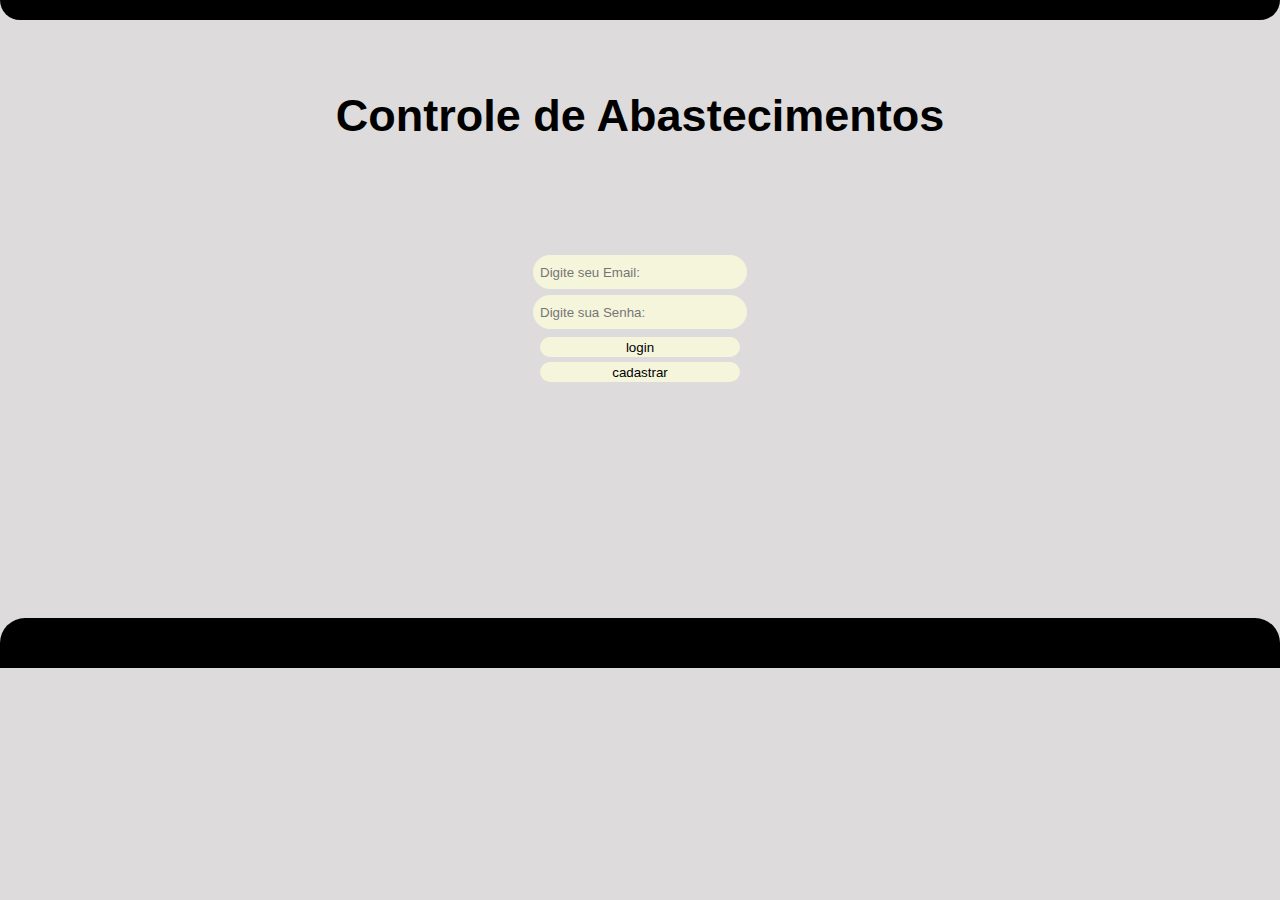
<file: index.html>
<!DOCTYPE html>
<html lang="pt-br">
    <head>
        <meta charset="UTF-8">
        <title>Controle de Abastecimentos</title>
        <link rel="stylesheet" href="/style/main.css">
    </head>
    <body>
        <header class="cab">

        </header>
        <div class="box-login">
            <h1>Controle de Abastecimentos</h1>
            <div class="login">
                <input type="email" id="email" placeholder="Digite seu Email: " class="input-login">
                <input type="password" id="senha" placeholder="Digite sua Senha: " class="input-login">
                <button class="btns-login" onclick="login()">login</button>
                <button class="btns-login">cadastrar</button>
            </div>
        </div>
        <footer class="rodape">

        </footer>
        <script type="text/javascript" src="js/script.js"></script>
    </body>
</html>
</file>
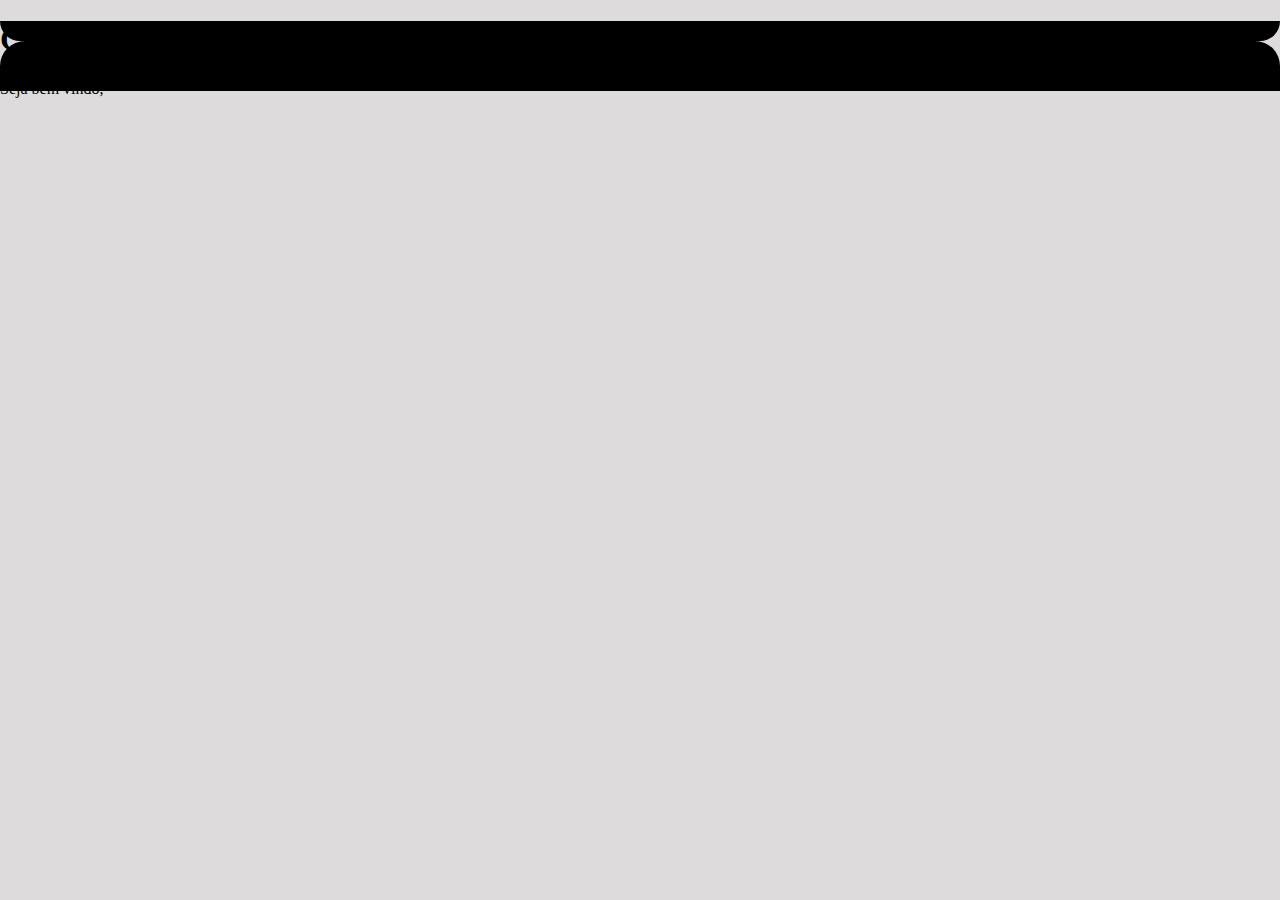
<file: main-page.html>
<!DOCTYPE html>
<html lang="pt-br">
<head>
    <meta charset="UTF-8">
    <title>Controle de Abastecimentos</title>
    <link rel="stylesheet" href="/style/main.css">
</head>
<body>
    <header class="cab">
        <div class="logo">
            <h1>Controle de Abastecimentos</h1>
        </div>
        <div class="logout">
            <p class="logout-text">Seja bem vindo, </p><p id="name" class="logut-text"></p>
        </div>
    </header>
    <footer class="rodape">

    </footer>
    
</body>
</html>
</file>
<file: style/main.css>
body{
    margin: 0;
    background-color: rgb(221, 219, 219);
}
.cab{
    height: 20px;
    background-color: black;
    border: none;
    border-radius: 0 0 25px 25px;
}
.box-login{
    margin-top: 50px;
    height: 548px;
    background-color: rgb(221, 219, 219);
    display: flex;
    flex-direction: column;
    align-items: center;
}

.box-login h1{
    font-family: sans-serif;
    margin-top: 20px;
    font-size: 45px;
}

.login{
    margin-top: 80px;
    display: flex;
    flex-direction: column;
    align-items: center;
    
}

.input-login{
    height: 20px;
    width: 200px;
    size: 15px;
    margin: 3px;
    border-radius: 20px;
    border: none;
    padding: 7px;
    background-color: beige;
    color: black;
    transition: 0.3s ease all;
}
.input-login:hover{
    background-color: black;
    color: white;
}
.input-login:focus{
    background-color: rgb(85, 85, 85);
    color: beige;
}
.btns-login{
    width: 200px;
    height: 20px;
    size: 15px;
    border-radius: 20px;
    border: none;
    margin-top: 5px;
    background-color: beige;
    color: black;
    transition: 0.3s ease all;
}
.btns-login:hover{
    background-color: black;
    color: beige;
}
.rodape{
    height: 50px;
    background-color: black;
    color: whitesmoke;
    border: none;
    border-radius: 25px 25px 0 0;
}
</file>
